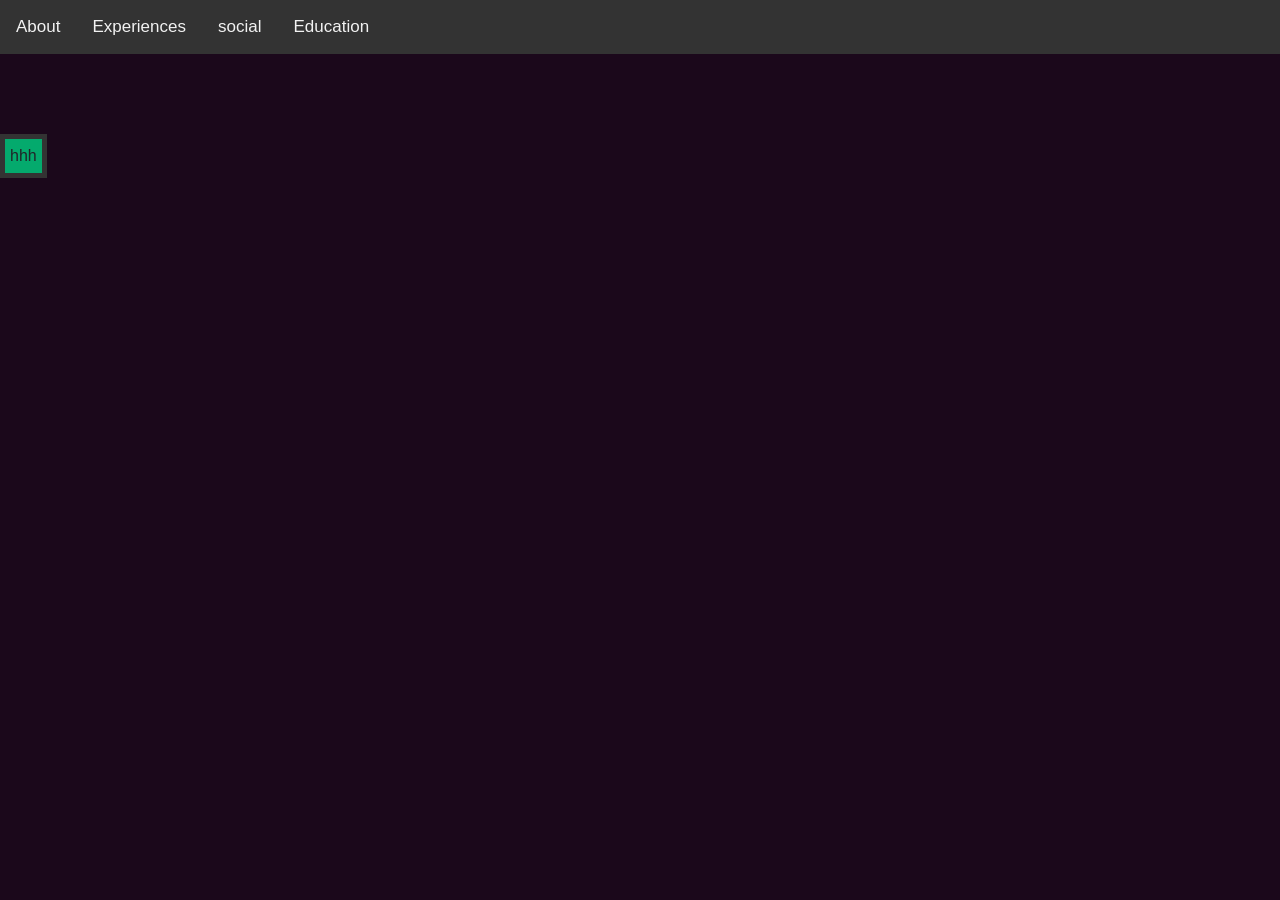
<file: index.html>
<!DOCTYPE html>
<html lang="en">
<head>
    <meta charset="UTF-8">
    <link rel="stylesheet" href="https://cdn.jsdelivr.net/npm/bootstrap@4.3.1/dist/css/bootstrap.min.css" integrity="sha384-ggOyR0iXCbMQv3Xipma34MD+dH/1fQ784/j6cY/iJTQUOhcWr7x9JvoRxT2MZw1T" crossorigin="anonymous">
    <link rel="stylesheet" href="style.css">

</head>
<body>
    
    <div class="topnav">
        <a href="#home">About</a>
        <a href="#news">Experiences</a>
        <a href="#contact">social</a>
        <a href="">Education</a>
      </div>

    <div id="about">hhh</div>

    </body>
</html>
</file>
<file: style.css>
body {
    background-color: #1b081b;
}
h1 {
    font-family: Roboto, sans-serif;
    font-style: italic;
    text-align: center;
    }
h1:active {font-family: Roboto, sans-serif;
    font-style: italic;
    text-align: center;
    font-size: smaller;
}

div{

    background-color: #04AA6D;
}
div#about{
    position: relative;
    float: left;
    top: 80px;
    border: 5px solid #333;
    padding: 5px;
}
img{position:relative;
    }
.topnav {
    overflow: auto;
    background-color: #333;
  }
  
  .topnav a {
    float: left;
    color: #f2f2f2;
    text-align: center;
    padding: 14px 16px;
    text-decoration: none;
    font-size: 17px;
  }
  
  .topnav a:hover {
    background-color: #04AA6D;
    color: black;
  }
</file>
